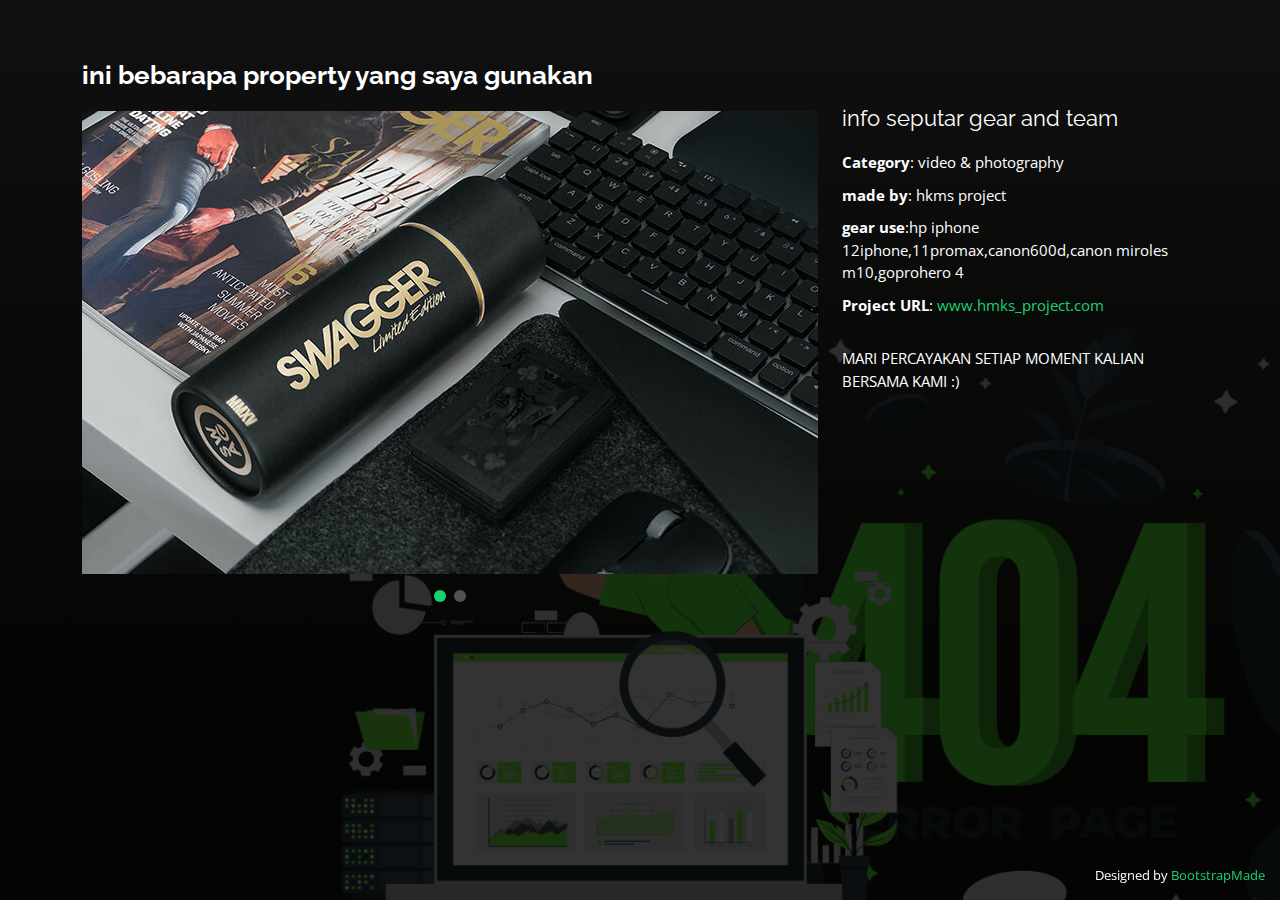
<file: portfolio-details.html>
<!DOCTYPE html>
<html lang="en">

<head>
  <meta charset="utf-8">
  <meta content="width=device-width, initial-scale=1.0" name="viewport">

  <title>Portfolio Details - Personal Bootstrap Template</title>
  <meta content="" name="description">
  <meta content="" name="keywords">

  <!-- Favicons -->
  <link href="assets/img/favicon.png" rel="icon">
  <link href="assets/img/apple-touch-icon.png" rel="apple-touch-icon">

  <!-- Google Fonts -->
  <link href="https://fonts.googleapis.com/css?family=Open+Sans:300,300i,400,400i,600,600i,700,700i|Raleway:300,300i,400,400i,500,500i,600,600i,700,700i|Poppins:300,300i,400,400i,500,500i,600,600i,700,700i" rel="stylesheet">

  <!-- Vendor CSS Files -->
  <link href="assets/vendor/bootstrap/css/bootstrap.min.css" rel="stylesheet">
  <link href="assets/vendor/bootstrap-icons/bootstrap-icons.css" rel="stylesheet">
  <link href="assets/vendor/boxicons/css/boxicons.min.css" rel="stylesheet">
  <link href="assets/vendor/glightbox/css/glightbox.min.css" rel="stylesheet">
  <link href="assets/vendor/remixicon/remixicon.css" rel="stylesheet">
  <link href="assets/vendor/swiper/swiper-bundle.min.css" rel="stylesheet">

  <!-- Template Main CSS File -->
  <link href="assets/css/style.css" rel="stylesheet">

  <!-- =======================================================
  * Template Name: Personal - v4.7.0
  * Template URL: https://bootstrapmade.com/personal-free-resume-bootstrap-template/
  * Author: BootstrapMade.com
  * License: https://bootstrapmade.com/license/
  ======================================================== -->
</head>

<body>

  <main id="main">

    <!-- ======= Portfolio Details ======= -->
    <div id="portfolio-details" class="portfolio-details">
      <div class="container">

        <div class="row">

          <div class="col-lg-8">
            <h2 class="portfolio-title">ini bebarapa property yang saya gunakan</h2>

            <div class="portfolio-details-slider swiper">
              <div class="swiper-wrapper align-items-center">

                <div class="swiper-slide">
                  <img src="assets/img/portfolio/portfolio-details-1.jpg" alt="">
                </div>
                <div class="swiper-slide">
                  <img src="assets/img/portfolio/portfolio-details-2.jpg" alt="">
                </div>


              </div>
              <div class="swiper-pagination"></div>
            </div>

          </div>

          <div class="col-lg-4 portfolio-info">
            <h3>info seputar gear and team </h3>
            <ul>
              <li><strong>Category</strong>: video & photography</li>
              <li><strong>made by</strong>: hkms project</li>
              <li><strong>gear use</strong>:hp iphone 12iphone,11promax,canon600d,canon miroles m10,goprohero 4 </li>
              <li><strong>Project URL</strong>: <a href="#">www.hmks_project.com</a></li>
            </ul>

            <p>
             MARI PERCAYAKAN SETIAP MOMENT KALIAN BERSAMA KAMI :)
            </p>
          </div>

        </div>

      </div>
    </div><!-- End Portfolio Details -->

  </main><!-- End #main -->

  <div class="credits">
    <!-- All the links in the footer should remain intact. -->
    <!-- You can delete the links only if you purchased the pro version. -->
    <!-- Licensing information: https://bootstrapmade.com/license/ -->
    <!-- Purchase the pro version with working PHP/AJAX contact form: https://bootstrapmade.com/personal-free-resume-bootstrap-template/ -->
    Designed by <a href="https://bootstrapmade.com/">BootstrapMade</a>
  </div>

  <!-- Vendor JS Files -->
  <script src="assets/vendor/purecounter/purecounter.js"></script>
  <script src="assets/vendor/bootstrap/js/bootstrap.bundle.min.js"></script>
  <script src="assets/vendor/glightbox/js/glightbox.min.js"></script>
  <script src="assets/vendor/isotope-layout/isotope.pkgd.min.js"></script>
  <script src="assets/vendor/swiper/swiper-bundle.min.js"></script>
  <script src="assets/vendor/waypoints/noframework.waypoints.js"></script>
  <script src="assets/vendor/php-email-form/validate.js"></script>

  <!-- Template Main JS File -->
  <script src="assets/js/main.js"></script>

</body>

</html>
</file>
<file: assets/css/style.css>
/**
* Template Name: Personal - v4.7.0
* Template URL: https://bootstrapmade.com/personal-free-resume-bootstrap-template/
* Author: BootstrapMade.com
* License: https://bootstrapmade.com/license/
*/

/*--------------------------------------------------------------
# General
--------------------------------------------------------------*/
body {
  font-family: "Open Sans", sans-serif;
  background-color: #040404;
  color: #fff;
  position: relative;
  background: transparent;
}
body::before {
  content: "";
  position: fixed;
  background: #040404 url("../img/TecDig.png") top right no-repeat;
  background-size: cover;
  left: 0;
  right: 0;
  top: 0;
  height: 100vh;
  z-index: -1;
}
@media (min-width: 1024px) {
  body::before {
    background-attachment: fixed;
  }
}

a {
  color: #18d26e;
  text-decoration: none;
}

a:hover {
  color: #35e888;
  text-decoration: none;
}

h1, h2, h3, h4, h5, h6 {
  font-family: "Raleway", sans-serif;
}

/*--------------------------------------------------------------
# Header
--------------------------------------------------------------*/
#header {
  transition: ease-in-out 0.3s;
  position: relative;
  height: 100vh;
  display: flex;
  align-items: center;
  z-index: 997;
  overflow-y: auto;
}
#header * {
  transition: ease-in-out 0.3s;
}
#header h1 {
  font-size: 48px;
  margin: 0;
  padding: 0;
  line-height: 1;
  font-weight: 700;
  font-family: "Poppins", sans-serif;
}
#header h1 a, #header h1 a:hover {
  color: #fff;
  line-height: 1;
  display: inline-block;
}
#header h2 {
  font-size: 24px;
  margin-top: 20px;
  color: rgba(255, 255, 255, 0.8);
}
#header h2 span {
  color: #fff;
  border-bottom: 2px solid #18d26e;
  padding-bottom: 6px;
}
#header img {
  padding: 0;
  margin: 0;
}
#header .social-links {
  margin-top: 40px;
  display: flex;
}
#header .social-links a {
  font-size: 16px;
  display: flex;
  justify-content: center;
  align-items: center;
  background: rgba(255, 255, 255, 0.1);
  color: #fff;
  line-height: 1;
  margin-right: 8px;
  border-radius: 50%;
  width: 40px;
  height: 40px;
}
#header .social-links a:hover {
  background: #18d26e;
}
@media (max-width: 992px) {
  #header h1 {
    font-size: 36px;
  }
  #header h2 {
    font-size: 20px;
    line-height: 30px;
  }
  #header .social-links {
    margin-top: 15px;
  }
  #header .container {
    display: flex;
    flex-direction: column;
    align-items: center;
  }
}

/* Header Top */
#header.header-top {
  height: 80px;
  position: fixed;
  left: 0;
  top: 0;
  right: 0;
  background: rgba(0, 0, 0, 0.9);
}
#header.header-top .social-links, #header.header-top h2 {
  display: none;
}
#header.header-top h1 {
  margin-right: auto;
  font-size: 36px;
}
#header.header-top .container {
  display: flex;
  align-items: center;
}
#header.header-top .navbar {
  margin: 0;
}
@media (max-width: 768px) {
  #header.header-top {
    height: 60px;
  }
  #header.header-top h1 {
    font-size: 26px;
  }
}

/*--------------------------------------------------------------
# Navigation Menu
--------------------------------------------------------------*/
/**
* Desktop Navigation 
*/
.navbar {
  padding: 0;
  margin-top: 35px;
}
.navbar ul {
  margin: 0;
  padding: 0;
  display: flex;
  list-style: none;
  align-items: center;
}
.navbar li {
  position: relative;
}
.navbar li + li {
  margin-left: 30px;
}
.navbar a, .navbar a:focus {
  display: flex;
  align-items: center;
  justify-content: space-between;
  padding: 0;
  font-family: "Poppins", sans-serif;
  font-size: 16px;
  font-weight: 400;
  color: rgba(255, 255, 255, 0.7);
  white-space: nowrap;
  transition: 0.3s;
}
.navbar a i, .navbar a:focus i {
  font-size: 12px;
  line-height: 0;
  margin-left: 5px;
}
.navbar a:before {
  content: "";
  position: absolute;
  width: 0;
  height: 2px;
  bottom: -4px;
  left: 0;
  background-color: #18d26e;
  visibility: hidden;
  width: 0px;
  transition: all 0.3s ease-in-out 0s;
}
.navbar a:hover:before, .navbar li:hover > a:before, .navbar .active:before {
  visibility: visible;
  width: 25px;
}
.navbar a:hover, .navbar .active, .navbar .active:focus, .navbar li:hover > a {
  color: #fff;
}

/**
* Mobile Navigation 
*/
.mobile-nav-toggle {
  color: #fff;
  font-size: 28px;
  cursor: pointer;
  display: none;
  line-height: 0;
  transition: 0.5s;
  position: fixed;
  right: 15px;
  top: 15px;
}

@media (max-width: 991px) {
  .mobile-nav-toggle {
    display: block;
  }

  .navbar ul {
    display: none;
  }
}
.navbar-mobile {
  position: fixed;
  overflow: hidden;
  top: 0;
  right: 0;
  left: 0;
  bottom: 0;
  background: rgba(0, 0, 0, 0.9);
  transition: 0.3s;
  z-index: 999;
  margin-top: 0;
}
.navbar-mobile .mobile-nav-toggle {
  position: absolute;
  top: 15px;
  right: 15px;
}
.navbar-mobile ul {
  display: block;
  position: absolute;
  top: 55px;
  right: 15px;
  bottom: 45px;
  left: 15px;
  padding: 10px 0;
  overflow-y: auto;
  transition: 0.3s;
  border: 2px solid rgba(255, 255, 255, 0.2);
}
.navbar-mobile li {
  padding: 12px 20px;
}
.navbar-mobile li + li {
  margin: 0;
}
.navbar-mobile a, .navbar-mobile a:focus {
  font-size: 16px;
  position: relative;
}

/*--------------------------------------------------------------
# Sections General
--------------------------------------------------------------*/
section {
  overflow: hidden;
  position: absolute;
  width: 100%;
  top: 140px;
  bottom: 100%;
  opacity: 0;
  transition: ease-in-out 0.4s;
  z-index: 2;
}
section.section-show {
  top: 100px;
  bottom: auto;
  opacity: 1;
  padding-bottom: 45px;
}
section .container {
  background: rgba(0, 0, 0, 0.9);
  padding: 30px;
}
@media (max-width: 768px) {
  section {
    top: 120px;
  }
  section.section-show {
    top: 80px;
  }
}

.section-title h2 {
  font-size: 14px;
  font-weight: 500;
  padding: 0;
  line-height: 1px;
  margin: 0 0 20px 0;
  letter-spacing: 2px;
  text-transform: uppercase;
  color: #aaaaaa;
  font-family: "Poppins", sans-serif;
}
.section-title h2::after {
  content: "";
  width: 120px;
  height: 1px;
  display: inline-block;
  background: #4ceb95;
  margin: 4px 10px;
}
.section-title p {
  margin: 0;
  margin: -15px 0 15px 0;
  font-size: 36px;
  font-weight: 700;
  text-transform: uppercase;
  font-family: "Poppins", sans-serif;
  color: #fff;
}

/*--------------------------------------------------------------
# About
--------------------------------------------------------------*/
.about-me .content h3 {
  font-weight: 700;
  font-size: 26px;
  color: #18d26e;
}
.about-me .content ul {
  list-style: none;
  padding: 0;
}
.about-me .content ul li {
  margin-bottom: 20px;
  display: flex;
  align-items: center;
}
.about-me .content ul strong {
  margin-right: 10px;
}
.about-me .content ul i {
  font-size: 16px;
  margin-right: 5px;
  color: #18d26e;
  line-height: 0;
}
.about-me .content p:last-child {
  margin-bottom: 0;
}

/*--------------------------------------------------------------
# Counts
--------------------------------------------------------------*/
.counts {
  padding: 70px 0 60px;
}
.counts .count-box {
  padding: 30px 30px 25px 30px;
  width: 100%;
  position: relative;
  text-align: center;
  background: rgba(255, 255, 255, 0.08);
}
.counts .count-box i {
  position: absolute;
  top: -25px;
  left: 50%;
  transform: translateX(-50%);
  font-size: 24px;
  background: rgba(255, 255, 255, 0.1);
  padding: 12px;
  color: #18d26e;
  border-radius: 50px;
  line-height: 0;
}
.counts .count-box span {
  font-size: 36px;
  display: block;
  font-weight: 600;
  color: #fff;
}
.counts .count-box p {
  padding: 0;
  margin: 0;
  font-family: "Raleway", sans-serif;
  font-size: 14px;
}

/*--------------------------------------------------------------
# Skills
--------------------------------------------------------------*/
.skills .progress {
  height: 60px;
  display: block;
  background: none;
  border-radius: 0;
}
.skills .progress .skill {
  padding: 10px 0;
  margin: 0;
  text-transform: uppercase;
  display: block;
  font-weight: 600;
  font-family: "Poppins", sans-serif;
  color: #fff;
}
.skills .progress .skill .val {
  float: right;
  font-style: normal;
}
.skills .progress-bar-wrap {
  background: rgba(255, 255, 255, 0.2);
}
.skills .progress-bar {
  width: 1px;
  height: 10px;
  transition: 0.9s;
  background-color: #18d26e;
}

/*--------------------------------------------------------------
# Interests
--------------------------------------------------------------*/
.interests .icon-box {
  display: flex;
  align-items: center;
  padding: 20px;
  background: rgba(255, 255, 255, 0.08);
  transition: ease-in-out 0.3s;
}
.interests .icon-box i {
  font-size: 32px;
  padding-right: 10px;
  line-height: 1;
}
.interests .icon-box h3 {
  font-weight: 700;
  margin: 0;
  padding: 0;
  line-height: 1;
  font-size: 16px;
  color: #fff;
}
.interests .icon-box:hover {
  background: rgba(255, 255, 255, 0.12);
}

/*--------------------------------------------------------------
# Testimonials
--------------------------------------------------------------*/
.testimonials .testimonials-carousel, .testimonials .testimonials-slider {
  overflow: hidden;
}
.testimonials .testimonial-item {
  box-sizing: content-box;
  min-height: 320px;
}
.testimonials .testimonial-item .testimonial-img {
  width: 90px;
  border-radius: 50%;
  margin: -40px 0 0 40px;
  position: relative;
  z-index: 2;
  border: 6px solid rgba(255, 255, 255, 0.12);
}
.testimonials .testimonial-item h3 {
  font-size: 18px;
  font-weight: bold;
  margin: 10px 0 5px 45px;
  color: #fff;
}
.testimonials .testimonial-item h4 {
  font-size: 14px;
  color: #999;
  margin: 0 0 0 45px;
}
.testimonials .testimonial-item .quote-icon-left, .testimonials .testimonial-item .quote-icon-right {
  color: rgba(255, 255, 255, 0.25);
  font-size: 26px;
}
.testimonials .testimonial-item .quote-icon-left {
  display: inline-block;
  left: -5px;
  position: relative;
}
.testimonials .testimonial-item .quote-icon-right {
  display: inline-block;
  right: -5px;
  position: relative;
  top: 10px;
}
.testimonials .testimonial-item p {
  font-style: italic;
  margin: 0 15px 0 15px;
  padding: 20px 20px 60px 20px;
  background: rgba(255, 255, 255, 0.1);
  position: relative;
  border-radius: 6px;
  position: relative;
  z-index: 1;
}
.testimonials .swiper-pagination {
  margin-top: 20px;
  position: relative;
}
.testimonials .swiper-pagination .swiper-pagination-bullet {
  width: 12px;
  height: 12px;
  opacity: 1;
  background-color: rgba(255, 255, 255, 0.3);
}
.testimonials .swiper-pagination .swiper-pagination-bullet-active {
  background-color: #18d26e;
}

/*--------------------------------------------------------------
# Resume
--------------------------------------------------------------*/
.resume .resume-title {
  font-size: 26px;
  font-weight: 700;
  margin-top: 20px;
  margin-bottom: 20px;
  color: #fff;
}
.resume .resume-item {
  padding: 0 0 20px 20px;
  margin-top: -2px;
  border-left: 2px solid rgba(255, 255, 255, 0.2);
  position: relative;
}
.resume .resume-item h4 {
  line-height: 18px;
  font-size: 18px;
  font-weight: 600;
  text-transform: uppercase;
  font-family: "Poppins", sans-serif;
  color: #18d26e;
  margin-bottom: 10px;
}
.resume .resume-item h5 {
  font-size: 16px;
  background: rgba(255, 255, 255, 0.15);
  padding: 5px 15px;
  display: inline-block;
  font-weight: 600;
  margin-bottom: 10px;
}
.resume .resume-item ul {
  padding-left: 20px;
}
.resume .resume-item ul li {
  padding-bottom: 10px;
}
.resume .resume-item:last-child {
  padding-bottom: 0;
}
.resume .resume-item::before {
  content: "";
  position: absolute;
  width: 16px;
  height: 16px;
  border-radius: 50px;
  left: -9px;
  top: 0;
  background: #18d26e;
  border: 2px solid #18d26e;
}

/*--------------------------------------------------------------
# Services
--------------------------------------------------------------*/
.services .icon-box {
  text-align: center;
  background: rgba(204, 204, 204, 0.1);
  padding: 80px 20px;
  transition: all ease-in-out 0.3s;
}
.services .icon-box .icon {
  margin: 0 auto;
  width: 64px;
  height: 64px;
  background: #18d26e;
  border-radius: 5px;
  transition: all 0.3s ease-out 0s;
  display: flex;
  align-items: center;
  justify-content: center;
  margin-bottom: 20px;
  transform-style: preserve-3d;
}
.services .icon-box .icon i {
  color: #fff;
  font-size: 28px;
}
.services .icon-box .icon::before {
  position: absolute;
  content: "";
  left: -8px;
  top: -8px;
  height: 100%;
  width: 100%;
  background: rgba(255, 255, 255, 0.15);
  border-radius: 5px;
  transition: all 0.3s ease-out 0s;
  transform: translateZ(-1px);
}
.services .icon-box h4 {
  font-weight: 700;
  margin-bottom: 15px;
  font-size: 24px;
}
.services .icon-box h4 a {
  color: #fff;
}
.services .icon-box p {
  line-height: 24px;
  font-size: 14px;
  margin-bottom: 0;
}
.services .icon-box:hover {
  background: #18d26e;
  border-color: #18d26e;
}
.services .icon-box:hover .icon {
  background: #fff;
}
.services .icon-box:hover .icon i {
  color: #18d26e;
}
.services .icon-box:hover .icon::before {
  background: #35e888;
}
.services .icon-box:hover h4 a, .services .icon-box:hover p {
  color: #fff;
}

/*--------------------------------------------------------------
# Portfolio
--------------------------------------------------------------*/
.portfolio .portfolio-item {
  margin-bottom: 30px;
}
.portfolio #portfolio-flters {
  padding: 0;
  margin: 0 auto 15px auto;
  list-style: none;
  text-align: center;
  border-radius: 50px;
  padding: 2px 15px;
}
.portfolio #portfolio-flters li {
  cursor: pointer;
  display: inline-block;
  padding: 8px 16px 10px 16px;
  font-size: 14px;
  font-weight: 600;
  line-height: 1;
  text-transform: uppercase;
  color: #fff;
  background: rgba(255, 255, 255, 0.1);
  margin: 0 3px 10px 3px;
  transition: all 0.3s ease-in-out;
  border-radius: 4px;
}
.portfolio #portfolio-flters li:hover, .portfolio #portfolio-flters li.filter-active {
  background: #18d26e;
}
.portfolio #portfolio-flters li:last-child {
  margin-right: 0;
}
.portfolio .portfolio-wrap {
  transition: 0.3s;
  position: relative;
  overflow: hidden;
  z-index: 1;
  background: rgba(0, 0, 0, 0.6);
}
.portfolio .portfolio-wrap::before {
  content: "";
  background: rgba(0, 0, 0, 0.6);
  position: absolute;
  left: 30px;
  right: 30px;
  top: 30px;
  bottom: 30px;
  transition: all ease-in-out 0.3s;
  z-index: 2;
  opacity: 0;
}
.portfolio .portfolio-wrap .portfolio-info {
  opacity: 0;
  position: absolute;
  top: 0;
  left: 0;
  right: 0;
  bottom: 0;
  text-align: center;
  z-index: 3;
  transition: all ease-in-out 0.3s;
  display: flex;
  flex-direction: column;
  justify-content: center;
  align-items: center;
}
.portfolio .portfolio-wrap .portfolio-info::before {
  display: block;
  content: "";
  width: 48px;
  height: 48px;
  position: absolute;
  top: 35px;
  left: 35px;
  border-top: 3px solid #fff;
  border-left: 3px solid #fff;
  transition: all 0.5s ease 0s;
  z-index: 9994;
}
.portfolio .portfolio-wrap .portfolio-info::after {
  display: block;
  content: "";
  width: 48px;
  height: 48px;
  position: absolute;
  bottom: 35px;
  right: 35px;
  border-bottom: 3px solid #fff;
  border-right: 3px solid #fff;
  transition: all 0.5s ease 0s;
  z-index: 9994;
}
.portfolio .portfolio-wrap .portfolio-info h4 {
  font-size: 20px;
  color: #fff;
  font-weight: 600;
}
.portfolio .portfolio-wrap .portfolio-info p {
  color: #ffffff;
  font-size: 14px;
  text-transform: uppercase;
  padding: 0;
  margin: 0;
}
.portfolio .portfolio-wrap .portfolio-links {
  text-align: center;
  z-index: 4;
}
.portfolio .portfolio-wrap .portfolio-links a {
  color: #fff;
  margin: 0 2px;
  font-size: 28px;
  display: inline-block;
  transition: 0.3s;
}
.portfolio .portfolio-wrap .portfolio-links a:hover {
  color: #63eda3;
}
.portfolio .portfolio-wrap:hover::before {
  top: 0;
  left: 0;
  right: 0;
  bottom: 0;
  opacity: 1;
}
.portfolio .portfolio-wrap:hover .portfolio-info {
  opacity: 1;
}
.portfolio .portfolio-wrap:hover .portfolio-info::before {
  top: 15px;
  left: 15px;
}
.portfolio .portfolio-wrap:hover .portfolio-info::after {
  bottom: 15px;
  right: 15px;
}

/*--------------------------------------------------------------
# Portfolio Details
--------------------------------------------------------------*/
.portfolio-details {
  padding-top: 40px;
  background: rgba(0, 0, 0, 0.8);
  position: fixed;
  left: 0;
  right: 0;
  top: 0;
  bottom: 0;
  overflow-y: auto;
}
.portfolio-details .container {
  padding-top: 20px;
  padding-bottom: 40px;
}
.portfolio-details .portfolio-title {
  font-size: 26px;
  font-weight: 700;
  margin-bottom: 20px;
}
.portfolio-details .portfolio-info {
  padding-top: 45px;
}
.portfolio-details .portfolio-info h3 {
  font-size: 22px;
  font-weight: 400;
  margin-bottom: 20px;
}
.portfolio-details .portfolio-info ul {
  list-style: none;
  padding: 0;
  font-size: 15px;
}
.portfolio-details .portfolio-info ul li + li {
  margin-top: 10px;
}
.portfolio-details .portfolio-info p {
  font-size: 15px;
  padding: 15px 0 0 0;
}
@media (max-width: 992px) {
  .portfolio-details .portfolio-info {
    padding-top: 20px;
  }
}
.portfolio-details .swiper-pagination {
  margin-top: 20px;
  position: relative;
}
.portfolio-details .swiper-pagination .swiper-pagination-bullet {
  width: 12px;
  height: 12px;
  opacity: 1;
  background-color: rgba(255, 255, 255, 0.3);
}
.portfolio-details .swiper-pagination .swiper-pagination-bullet-active {
  background-color: #18d26e;
}

/*--------------------------------------------------------------
# Contact
--------------------------------------------------------------*/
.contact .info-box {
  color: #444444;
  padding: 20px;
  width: 100%;
  background: rgba(255, 255, 255, 0.08);
}
.contact .info-box i.bx {
  font-size: 24px;
  color: #18d26e;
  border-radius: 50%;
  padding: 14px;
  float: left;
  background: rgba(255, 255, 255, 0.1);
}
.contact .info-box h3 {
  font-size: 20px;
  color: rgba(255, 255, 255, 0.5);
  font-weight: 700;
  margin: 10px 0 8px 68px;
}
.contact .info-box p {
  padding: 0;
  color: #fff;
  line-height: 24px;
  font-size: 14px;
  margin: 0 0 0 68px;
}
.contact .info-box .social-links {
  margin: 5px 0 0 68px;
  display: flex;
}
.contact .info-box .social-links a {
  font-size: 18px;
  display: inline-block;
  color: #fff;
  line-height: 1;
  margin-right: 12px;
  transition: 0.3s;
}
.contact .info-box .social-links a:hover {
  color: #18d26e;
}
.contact .php-email-form {
  padding: 30px;
  background: rgba(255, 255, 255, 0.08);
}
.contact .php-email-form .error-message {
  display: none;
  background: rgba(255, 255, 255, 0.08);
  background: #ed3c0d;
  text-align: left;
  padding: 15px;
  font-weight: 600;
}
.contact .php-email-form .error-message br + br {
  margin-top: 25px;
}
.contact .php-email-form .sent-message {
  display: none;
  background: rgba(255, 255, 255, 0.08);
  background: #18d26e;
  text-align: center;
  padding: 15px;
  font-weight: 600;
}
.contact .php-email-form .loading {
  display: none;
  background: rgba(255, 255, 255, 0.08);
  text-align: center;
  padding: 15px;
}
.contact .php-email-form .loading:before {
  content: "";
  display: inline-block;
  border-radius: 50%;
  width: 24px;
  height: 24px;
  margin: 0 10px -6px 0;
  border: 3px solid #18d26e;
  border-top-color: #eee;
  -webkit-animation: animate-loading 1s linear infinite;
  animation: animate-loading 1s linear infinite;
}
.contact .php-email-form input, .contact .php-email-form textarea {
  border-radius: 0;
  box-shadow: none;
  font-size: 14px;
  background: rgba(255, 255, 255, 0.08);
  border: 0;
  transition: 0.3s;
  color: #fff;
}
.contact .php-email-form input:focus, .contact .php-email-form textarea:focus {
  background-color: rgba(255, 255, 255, 0.11);
}
.contact .php-email-form input::-moz-placeholder, .contact .php-email-form textarea::-moz-placeholder {
  color: rgba(255, 255, 255, 0.3);
  opacity: 1;
}
.contact .php-email-form input::placeholder, .contact .php-email-form textarea::placeholder {
  color: rgba(255, 255, 255, 0.3);
  opacity: 1;
}
.contact .php-email-form input {
  padding: 10px 15px;
}
.contact .php-email-form textarea {
  padding: 12px 15px;
}
.contact .php-email-form button[type=submit] {
  background: #18d26e;
  border: 0;
  padding: 10px 30px;
  color: #fff;
  transition: 0.4s;
  border-radius: 4px;
}
.contact .php-email-form button[type=submit]:hover {
  background: #15bb62;
}
@-webkit-keyframes animate-loading {
  0% {
    transform: rotate(0deg);
  }
  100% {
    transform: rotate(360deg);
  }
}
@keyframes animate-loading {
  0% {
    transform: rotate(0deg);
  }
  100% {
    transform: rotate(360deg);
  }
}

/*--------------------------------------------------------------
# Credits
--------------------------------------------------------------*/
.credits {
  position: fixed;
  right: 0;
  left: 0;
  bottom: 0;
  padding: 15px;
  text-align: right;
  font-size: 13px;
  color: #fff;
  z-index: 999999;
}
@media (max-width: 992px) {
  .credits {
    text-align: center;
    padding: 10px;
    background: rgba(0, 0, 0, 0.8);
  }
}
.credits a {
  color: #18d26e;
  transition: 0.3s;
}
.credits a:hover {
  color: #fff;
}
</file>
